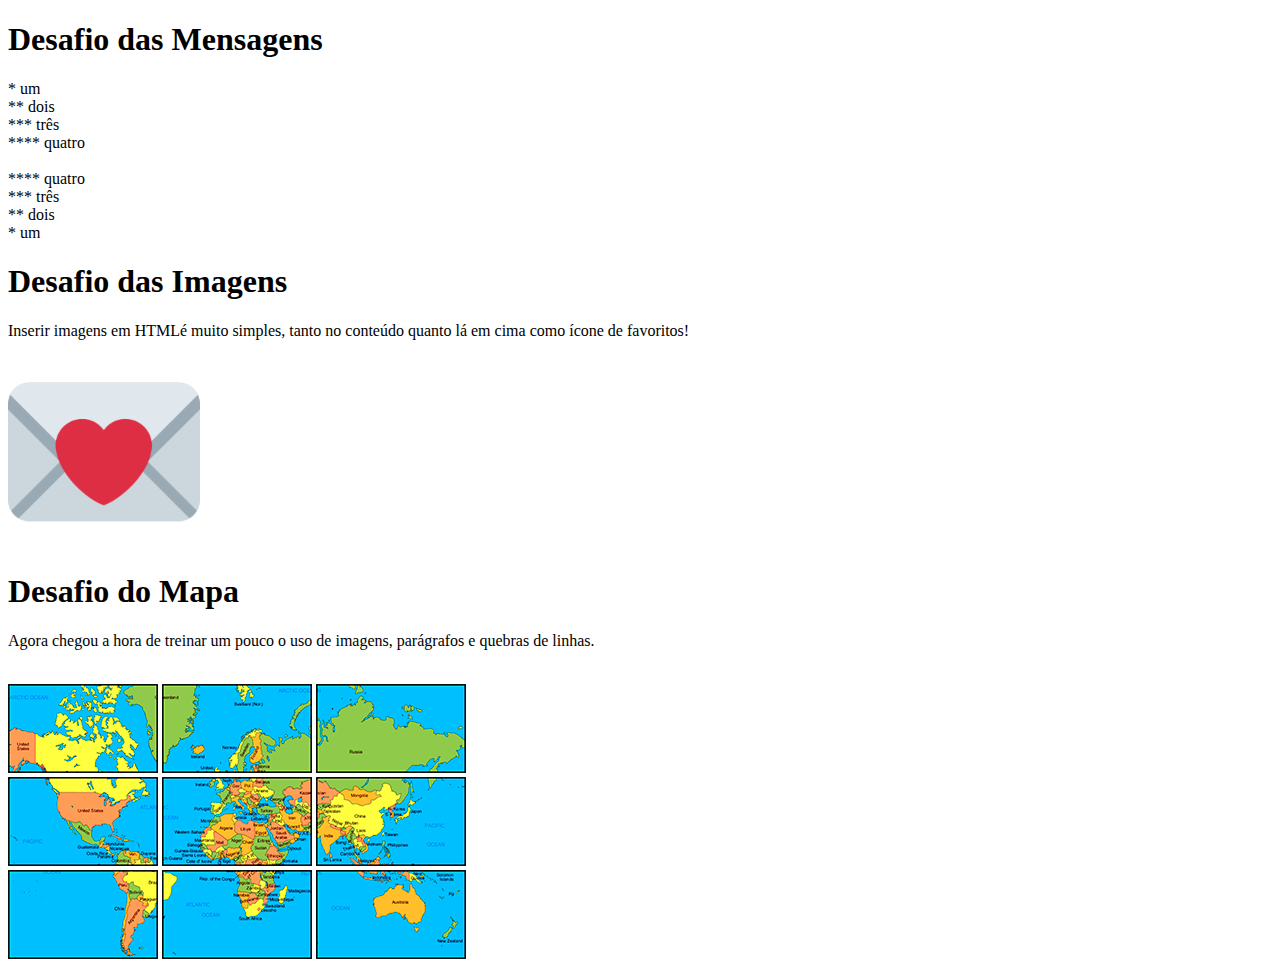
<file: desafio/index.html>
<!DOCTYPE html>
<html lang="en">
<head>
    <meta charset="UTF-8">
    <meta name="viewport" content="width=device-width, initial-scale=1.0">
    <title>Mensagens</title>
    <link rel="shortcut icon" href="img/fav2icon.ico" type="image/x-icon">

</head>
<body>
    <h1>Desafio das Mensagens</h1>
    <p>* um <br>** dois <br>*** três <br>**** quatro <br> <br>**** quatro <br>*** três <br>** dois <br>* um <br> </p>

    <h1>Desafio das Imagens</h1>
    <p>Inserir imagens em HTMLé muito simples, tanto no conteúdo quanto lá em cima como ícone de favoritos!</p>
    <img src="img/imgcarta.png" alt="fotocarta">
    <br>
     <h1> Desafio do Mapa</h1>
     <p> Agora chegou a hora de treinar um pouco o uso de imagens, parágrafos e quebras de linhas.</p>
     <br>
     
     <img src="img/mapa03.png" alt="">
     <img src="img/mapa07.png" alt="">
     <img src="img/mapa05.png" alt="">
     <br>
     <img src="img/mapa09.png" alt="">
     <img src="img/mapa01.png" alt="">
     <img src="img/mapa08.png" alt="">
     <br>
     <img src="img/mapa06.png" alt="">
     <img src="img/mapa02.png" alt="">
     <img src="img/mapa04.png" alt="">


</body>
</html>
</file>
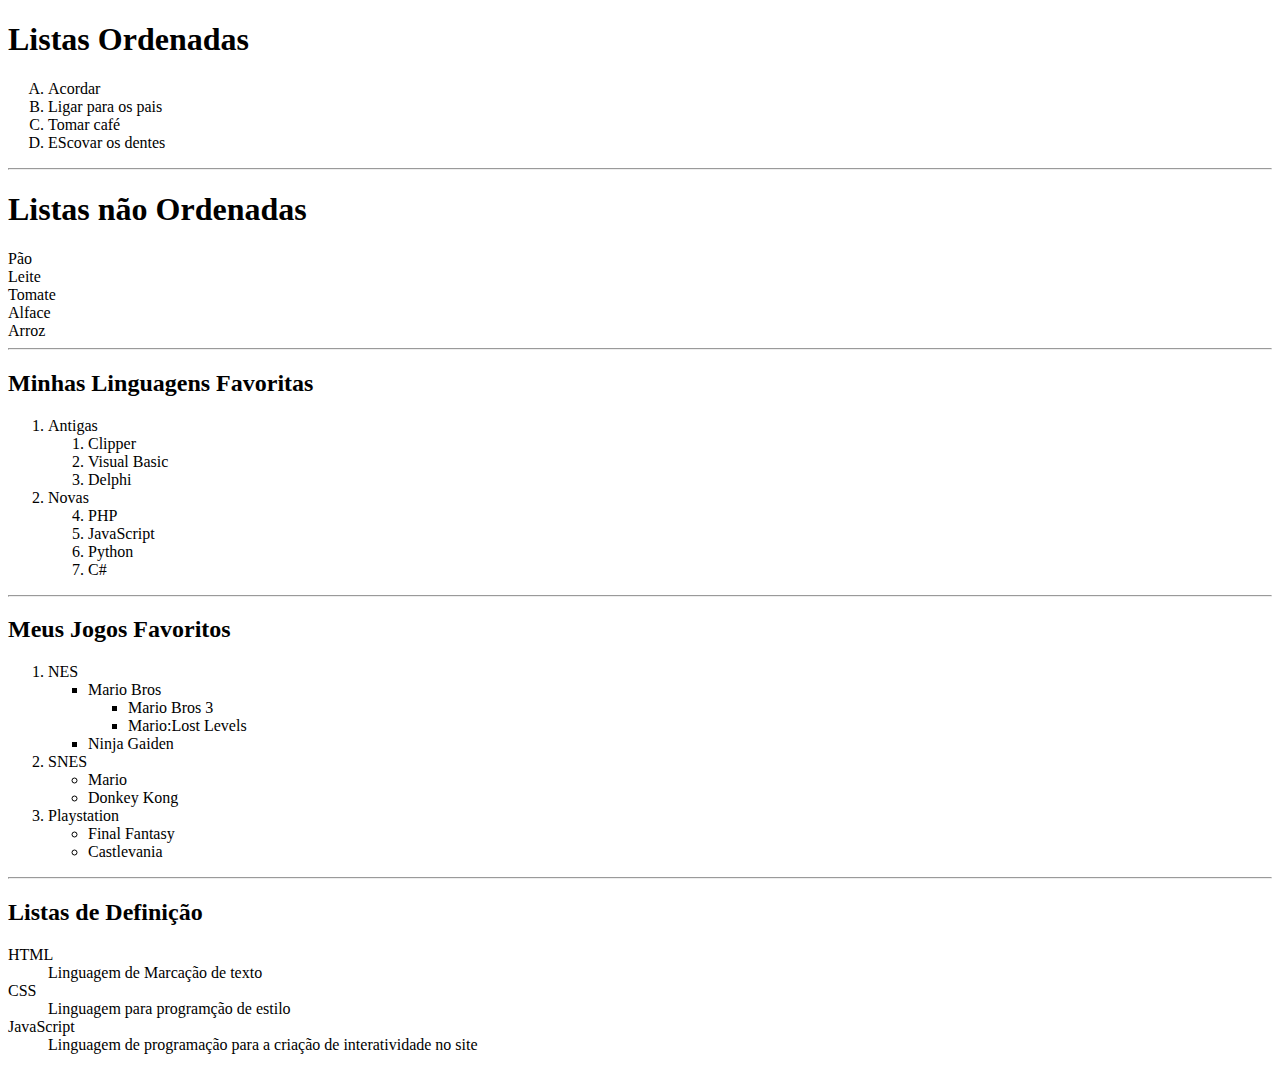
<file: rev2.html>
<!DOCTYPE html>
<html lang="en">
<head>
    <meta charset="UTF-8">
    <meta name="viewport" content="width=device-width, initial-scale=1.0">
    <title>Utilizando listas</title>
</head>
<body>
    <h1>Listas Ordenadas</h1>
    <!-- TYPE = A a i I 1 - inicia o tipo de lista -->
    <ol type="A">
        <li>Acordar </li>
        <li>Ligar para os pais</li>
        <li>Tomar café</li>
        <li>EScovar os dentes</li>
    </ol>
    <hr>
    <h1> Listas não Ordenadas</h1>
    <!-- type= square, disc, circule(padrão) -->
    <ur type="circule">
        <li>Pão</li>
        <li>Leite</li>
        <li>Tomate</li>
        <li>Alface</li>
        <li>Arroz</li>
    </ur>
    <hr>
    <h2>Minhas Linguagens Favoritas</h2>
    <ol>
        <li>Antigas</li>
        <ol>
            <li>Clipper</li>
            <li>Visual Basic</li>
            <li>Delphi</li>
        </ol>
        <li>Novas</li>
        <ol start="4">
             <li>PHP</li>
             <li>JavaScript</li>
             <li>Python</li>
             <li>C#</li>
        </ol>
    </ol>
    <hr>
    <h2>Meus Jogos Favoritos</h2>
    <ol>

        <li>NES</li>
        <ul type="square">
            <li>Mario Bros </li>
            <ul type="circule">
                <li>Mario Bros 3</li>
                <li>Mario:Lost Levels</li>
            </ul>
            <li>Ninja Gaiden</li>
        </ul>

        <li>SNES</li>
        <ul>
            <li>Mario</li>
            <li>Donkey Kong</li>
        </ul>

        <li>Playstation</li>
        <ul>
            <li>Final Fantasy</li>
            <li>Castlevania</li>
        </ul>
    </ol>
    <hr>

    <h2>Listas de Definição</h2>
    <dl>
        <dt>HTML</dt>
        <dd>Linguagem de Marcação de texto </dd>
        <dt>CSS</dt>
        <dd>Linguagem para programção de estilo</dd>
        <dt>JavaScript</dt>
        <dd>Linguagem de programação para a criação de interatividade no site</dd>
    </dl>
</body>
</html>
</file>
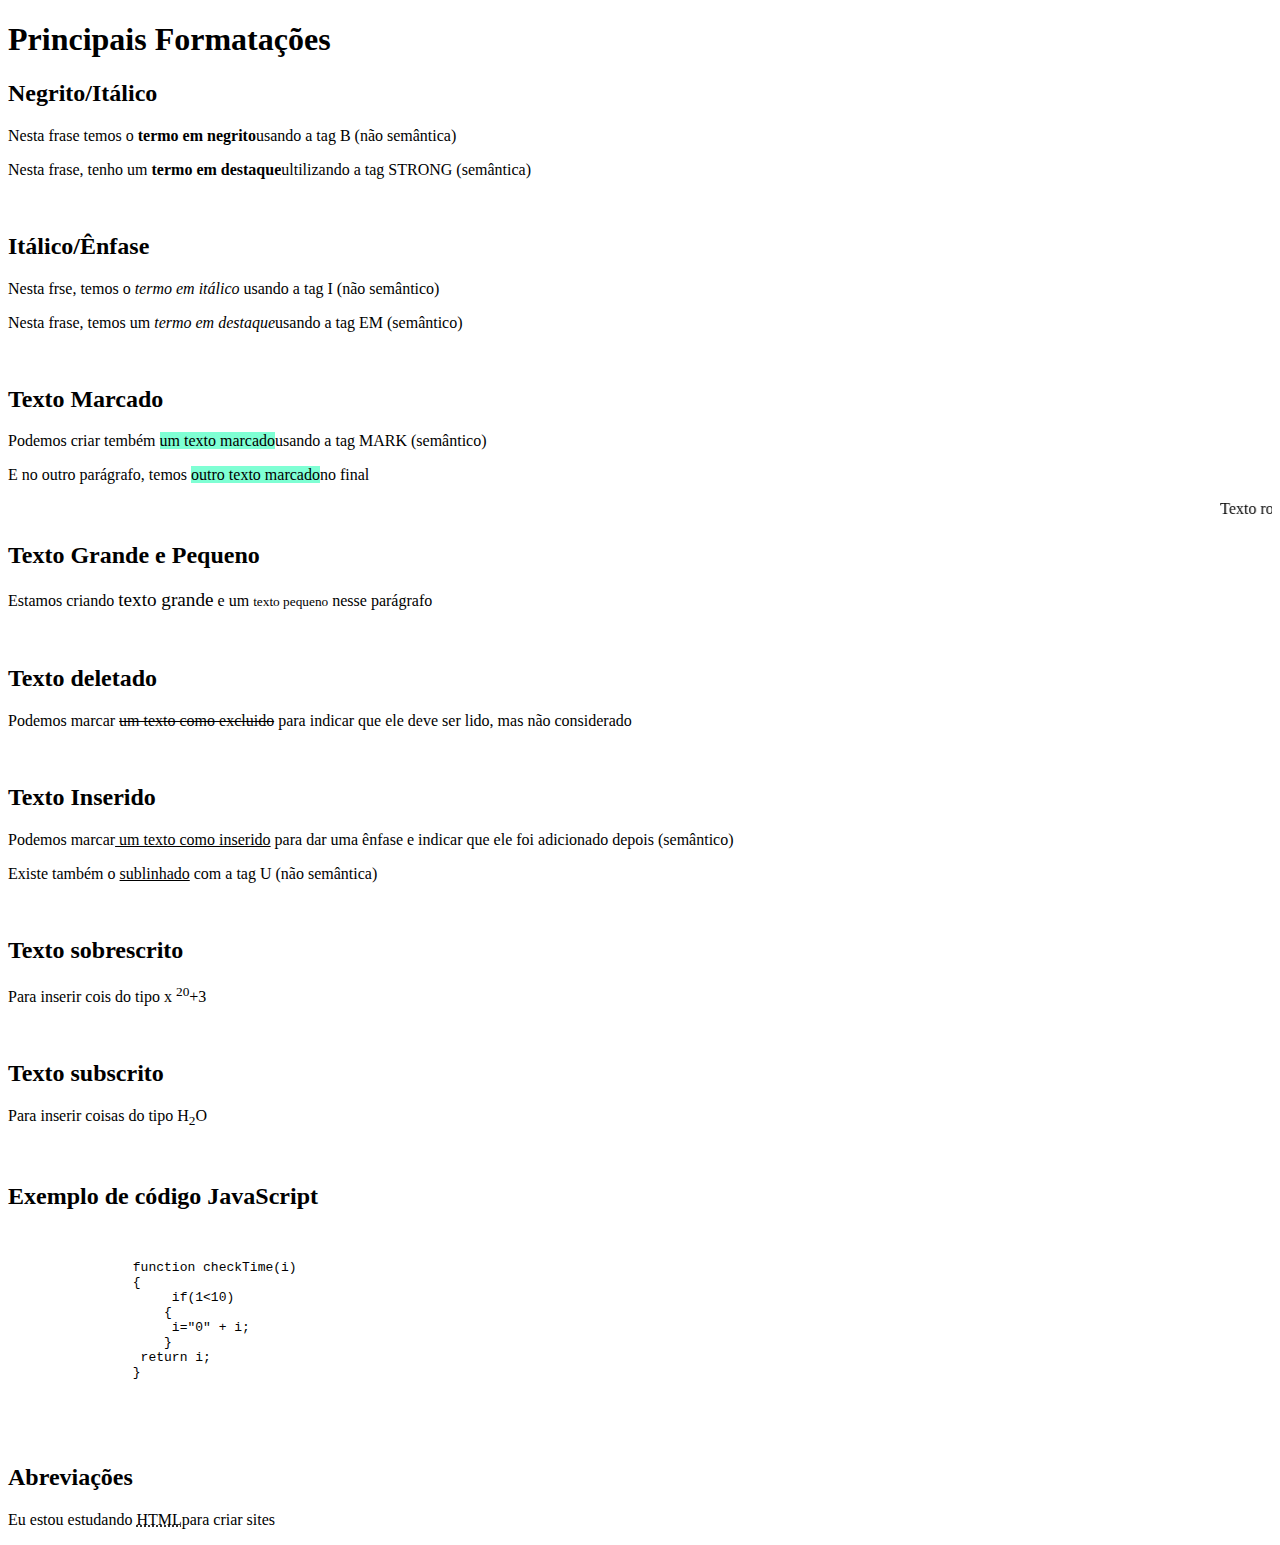
<file: rev3.html>
<!DOCTYPE html>
<html lang="en">
<head>
    <meta charset="UTF-8">
    <meta name="viewport" content="width=device-width, initial-scale=1.0">
    <style>
    mark{
        background-color: aquamarine;
    }
    </style>
    <title>Introdução a HTML Semântica</title>
</head>
<body>

<h1>Principais Formatações</h1>    
    <h2>Negrito/Itálico</h2>
        <p>Nesta frase temos o <b>termo em negrito</b>usando a tag B (não semântica)</p>
        <p>Nesta frase, tenho um <strong>termo em destaque</strong>ultilizando a tag STRONG (semântica)</p>
<br>

    <h2>Itálico/Ênfase</h2>
        <p>Nesta frse, temos o <i>termo em itálico</i> usando a tag I (não semântico)</p>
        <p>Nesta frase, temos um <em>termo em destaque</em>usando a tag EM (semântico)</p>
<br>

    <h2>Texto Marcado</h2>
        <p>Podemos criar tembém <mark>um texto marcado</mark>usando a tag MARK (semântico)</p>
        <p>E no outro parágrafo, temos <mark>outro texto marcado</mark>no final</p>
        <marquee>Texto rodando na tela</marquee>
<br>

    <h2>Texto Grande e Pequeno</h2>
        <p>Estamos criando <big>texto grande</big> e um <small>texto pequeno</small> nesse parágrafo</p>
<br>

    <h2>Texto deletado</h2>
        <p>Podemos marcar <del> um texto como excluido</del> para indicar que ele deve ser lido, mas não considerado</p>
<br>

    <h2>Texto Inserido</h2>
        <p>Podemos marcar<ins> um texto como inserido</ins> para dar uma ênfase e indicar que ele foi adicionado depois (semântico)</p>
        <p>Existe também o <u> sublinhado</u> com a tag U (não semântica)</p>
<br>
    
    <h2>Texto sobrescrito</h2>
        <p>Para inserir cois do tipo x <sup>20</sup>+3</p>
<br>

    <h2>Texto subscrito</h2>
        <p>Para inserir coisas do tipo H<sub>2</sub>O</p>
<br>

    <h2>Exemplo de código JavaScript</h2>
    <!-- pre - comando que assume a formatação de um código  -->
        <pre>
            <!-- code: informa ao navegador que o trecho digitado é um código de computador e altera a letra -->
            <code> 
                function checkTime(i)
                {
                     if(1<10)
                    {
                     i="0" + i;
                    }
                 return i;
                }
            </code>
        </pre>
        <p></p>
<br>

        <h2>Abreviações</h2>
            <p>Eu estou estudando <abbr title="Hype Text Markup Language">HTML</abbr>para criar sites</p>



</body>
</html>
</file>
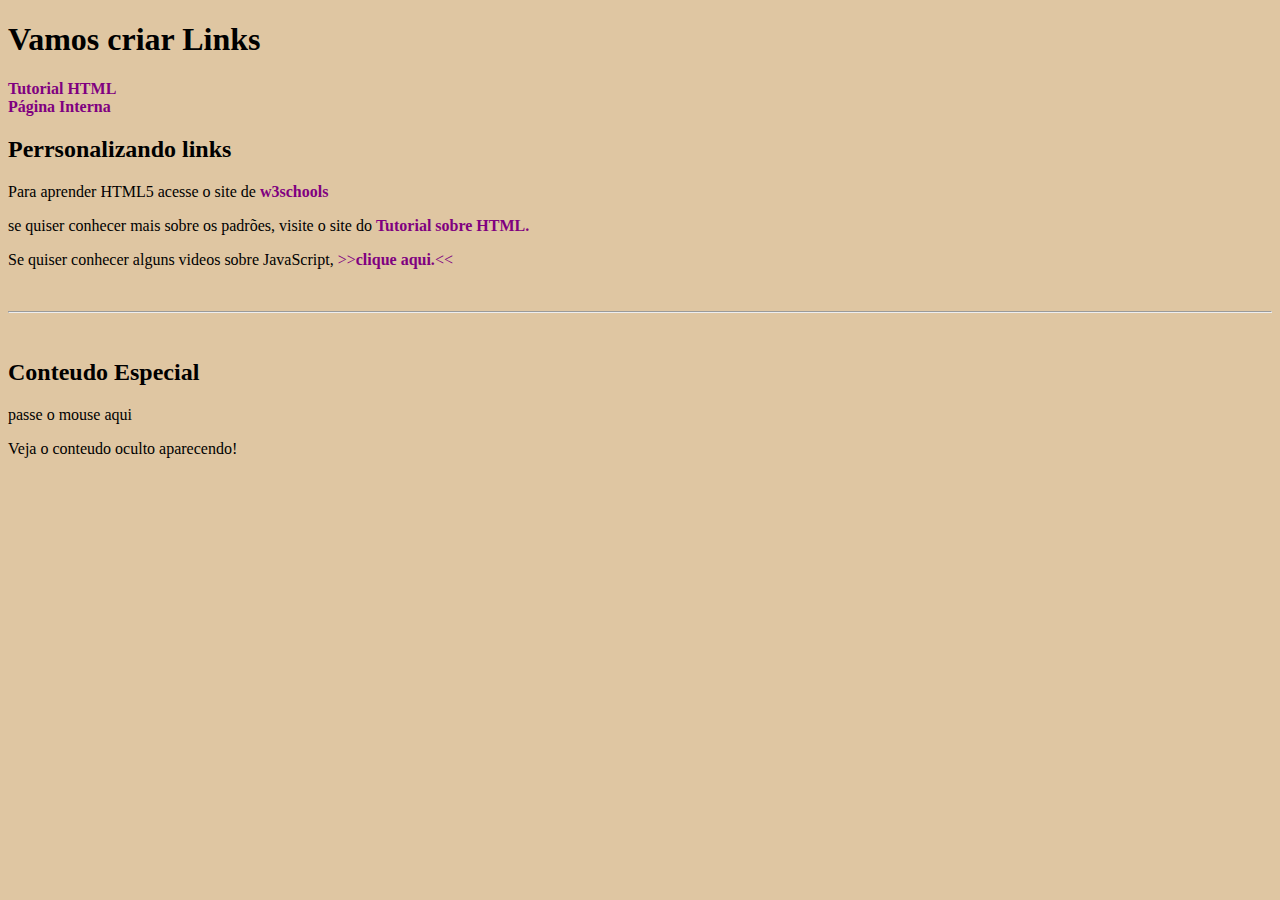
<file: rev5.html>
<!DOCTYPE html>
<html lang="pt-br">
<head>
    <meta charset="UTF-8">
    <meta name="viewport" content="width=device-width, initial-scale=1.0">

    <link rel="stylesheet" href="style.css">

    <title>Configurando Links</title>
</head>
<body>
    
    <h1>Vamos criar Links</h1>
    <!-- target: _blank: vai abrir o link em uma nova janela em branco.
     target: self(padrão): vai abrir o link na msm janela ou frame atual-
      -->
    <a href="https://www.w3schools.com/html/" target="_blank">Tutorial HTML</a>
<br>
    <a href="rev4.html">Página Interna</a>

    <h2>Perrsonalizando links</h2>
    <p>Para aprender HTML5 acesse o site de <a href="https://www.w3schools.com/html/">w3schools</a></p>

    <p>se quiser conhecer mais sobre os padrões, visite o site do <a href="https://tutorialehtml.com/pt/html-guia-copleto-tutorial-html/">Tutorial sobre HTML.</a></p>

    <p>Se quiser conhecer alguns videos sobre JavaScript, <a href="https://videojs.com/" class= "especial">clique aqui.</a></p>
<br> <hr> <br>

    <h2>Conteudo Especial</h2>
    <div>
        passe o mouse aqui
        <p> SURPRESAAAAAAAA!!!!</p>
    </div>
    <p>Veja o conteudo oculto aparecendo!</p>


</body>
</html>
</file>
<file: style.css>
a{
    font-weight: bold;
    text-decoration: none;
    color: purple;

}

a:visited{
    color: palevioletred;
}

a:hover{
    text-decoration: underline;
}

.especial:hover{
    color: pink;
    background-color: aquamarine;
    text-decoration: none;
}

.especial::before{
    content: '>>';
    font-weight: lighter;
}

.especial::after{
    content: '<<';
    font-weight: lighter;
}
body{
    background-color: rgb(223, 198, 162);
}

div > p{
    display: none;

}

div:hover > p{
    display: block;
    background-color: purple;
}
</file>
